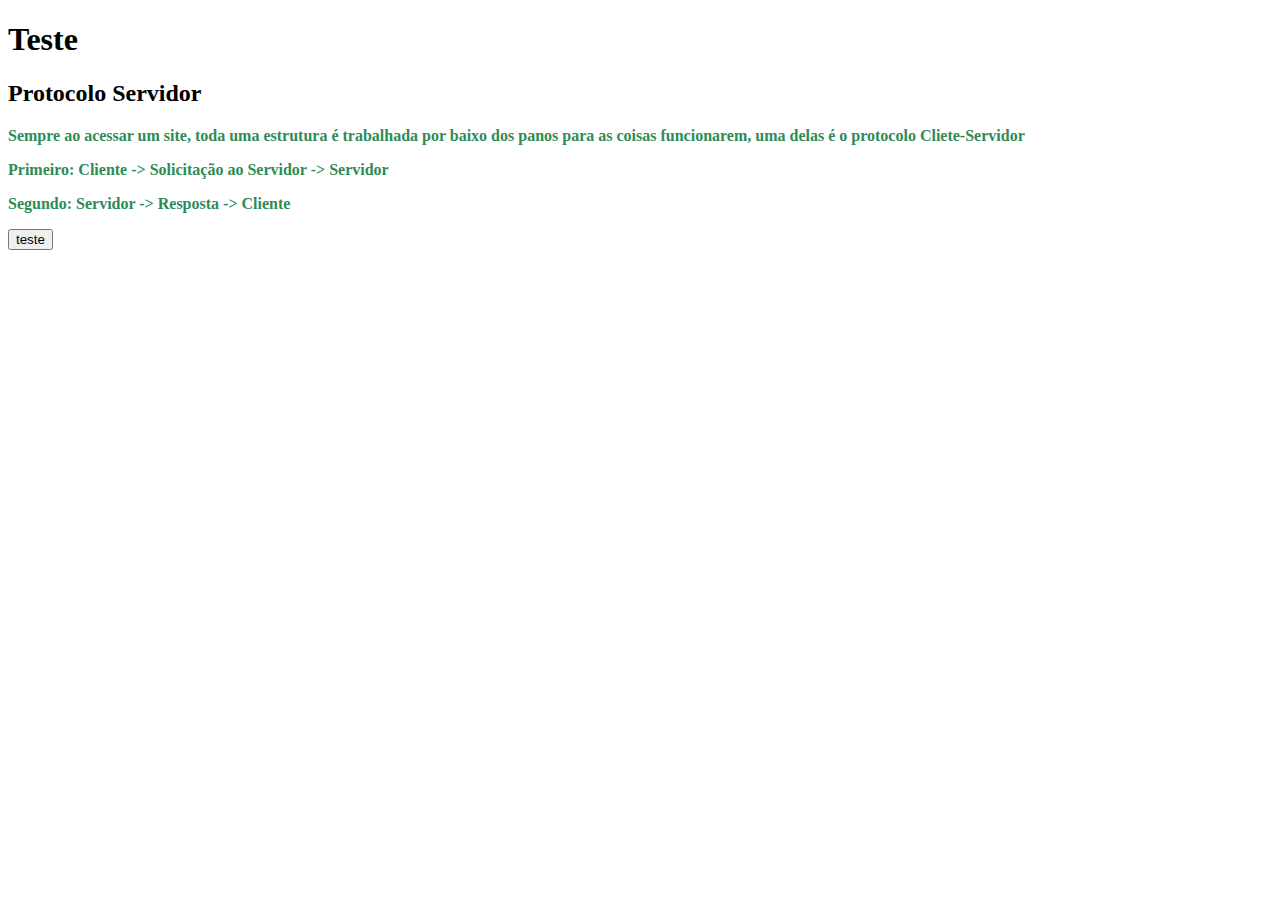
<file: introducao-ao-desenvolvimento-web-com-javascript/index.html>
<!DOCTYPE html>
<html lang="en">
<head>
  <meta charset="UTF-8">
  <meta http-equiv="X-UA-Compatible" content="IE=edge">
  <meta name="viewport" content="width=device-width, initial-scale=1.0">
  <title>Pokedex</title>
  <link rel="stylesheet" href="./style.css">
</head>
<body>

  <h1>Teste</h1>

  <h2>Protocolo Servidor</h2>

  <p>Sempre ao acessar um site, toda uma estrutura é trabalhada por baixo dos panos para as coisas funcionarem, uma delas é o protocolo Cliete-Servidor</p>

  <p>Primeiro: Cliente -> Solicitação ao Servidor -> Servidor</p>

  <p>Segundo: Servidor -> Resposta -> Cliente</p>

  <button id="btnTeste" type=""button>teste</button>
  <script src="./script.js"></script>
</body>
</html>
</file>
<file: introducao-ao-desenvolvimento-web-com-javascript/style.css>
p {
  font-weight: 600;
  color: seagreen;
}
</file>
